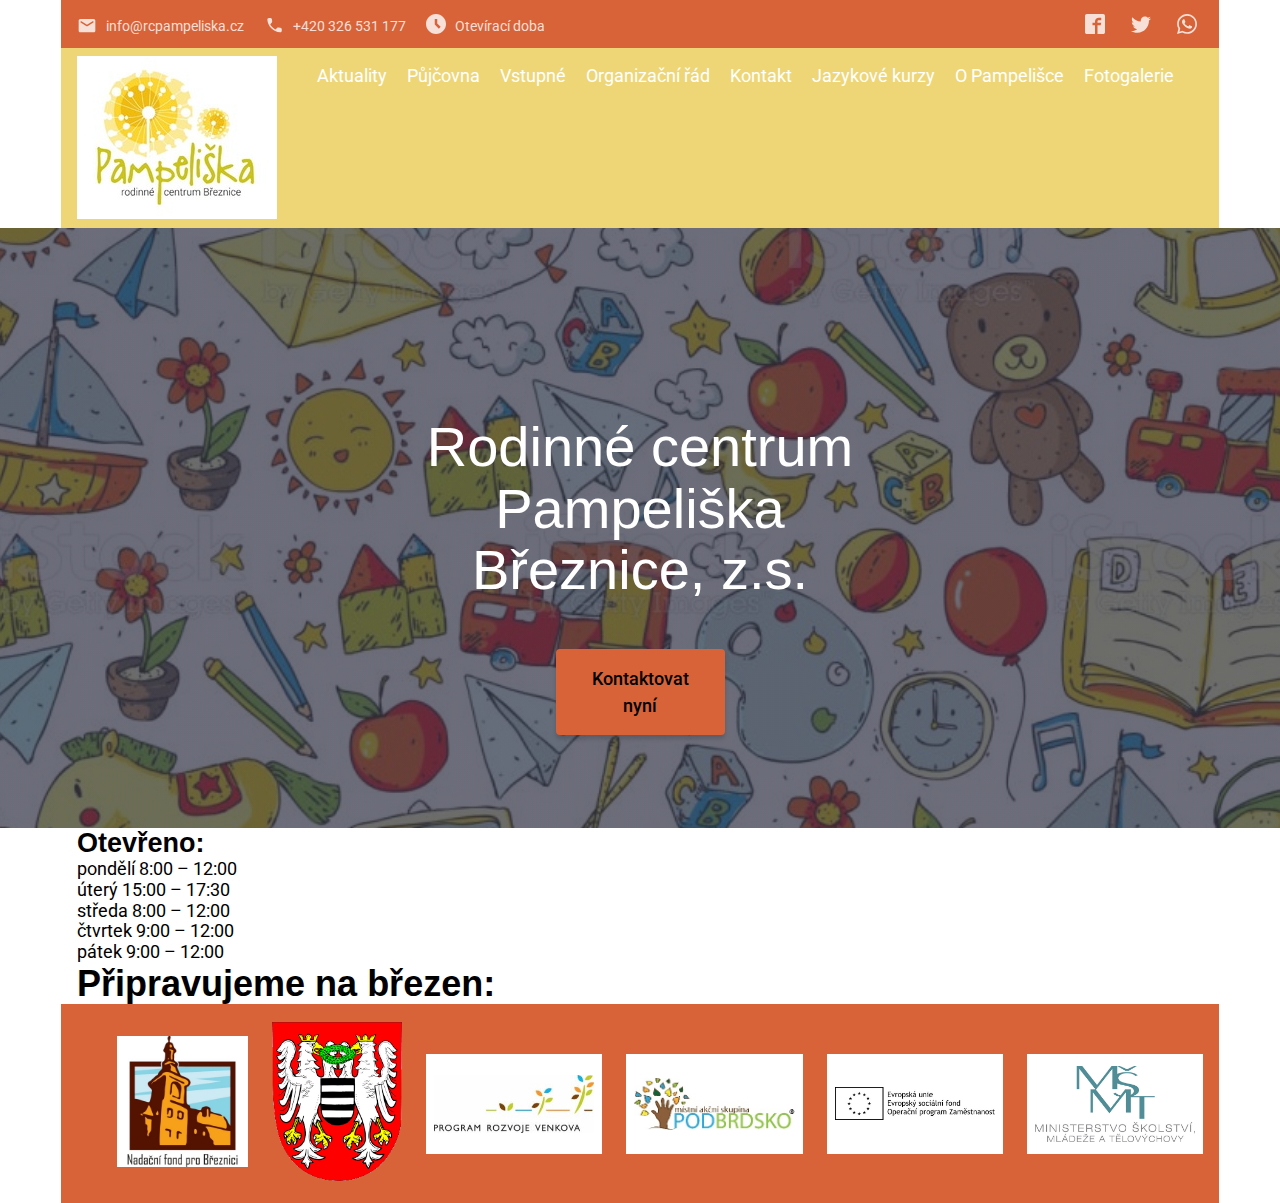
<file: index.html>
<!DOCTYPE html>
<html lang="cz">
    <head>
        <meta charset="UTF-8" />
        <meta http-equiv="X-UA-Compatible" content="IE=edge" />
        <meta name="viewport" content="width=device-width, initial-scale=1.0" />
        <meta name="Materska skola Pampeliska" content="Materska skola" />
        <title>Pampelishka</title>
        <link rel="preconnect" href="https://fonts.googleapis.com" />
        <link rel="preconnect" href="https://fonts.gstatic.com" crossorigin />
        <link
            rel="stylesheet"
            href="https://cdnjs.cloudflare.com/ajax/libs/modern-normalize/1.0.0/modern-normalize.min.css"
        />
        <link
            rel="stylesheet"
            href="https://fonts.googleapis.com/css2?family=Fuzzy+Bubbles:wght@400;700&family=Raleway:wght@800&family=Roboto:wght@400;500;700&display=swap"
        />
        <link rel="stylesheet" href="./css/styles.css" />
        <script src="//cdnjs.cloudflare.com/ajax/libs/jquery/2.1.3/jquery.min.js"></script>
    </head>

    <body>
        <header class="header">
            <div class="container header-container">
                <address class="address">
                    <ul class="list address-list">
                        <li>
                            <a
                                class="address-list-contact"
                                href="mailto:info@rcpampeliska.cz"
                            >
                                <svg class="social-icon">
                                    <use
                                        href="./images/icons.svg#icon-email"
                                    ></use>
                                </svg>
                                info@rcpampeliska.cz
                            </a>
                        </li>
                        <li>
                            <a
                                class="address-list-contact"
                                href="tel:+420326531177"
                            >
                                <svg class="social-icon">
                                    <use
                                        href="./images/icons.svg#icon-phone"
                                    ></use>
                                </svg>
                                +420 326 531 177
                            </a>
                        </li>
                        <li>
                            <a class="address-list-contact" href="./index.html">
                                <svg class="social-icon">
                                    <use
                                        href="./images/icons.svg#icon-clock"
                                    ></use>
                                </svg>
                                Otevírací doba
                            </a>
                        </li>
                    </ul>
                    <ul class="list">
                        <li>
                            <a href="#">
                                <svg class="social-icon">
                                    <use
                                        href="../images/icons.svg#icon-facebook"
                                    ></use>
                                </svg>
                            </a>
                        </li>
                        <li>
                            <a href="#">
                                <svg class="social-icon">
                                    <use
                                        href="../images/icons.svg#icon-twitter"
                                    ></use>
                                </svg>
                            </a>
                        </li>
                        <li>
                            <a href="#">
                                <svg class="social-icon">
                                    <use
                                        href="../images/icons.svg#icon-whatsapp"
                                    ></use>
                                </svg>
                            </a>
                        </li>
                    </ul>
                </address>
            </div>

            <div class="container navigation-container">
                <nav>
                    <div class="navigation-wrapper">
                        <a class="logo-link" href="./index.html" class="link">
                            <img
                                src="./images/logo1.jpg"
                                alt="Logo Pampelišce"
                                width="200"
                            />
                        </a>
                        <ul class="list navigation-list">
                            <li>
                                <a class="navigation-link" href="./index.html"
                                    >Aktuality</a
                                >
                            </li>
                            <li>
                                <a
                                    class="navigation-link"
                                    href="./pujcovna.html"
                                    >Půjčovna</a
                                >
                            </li>
                            <li>
                                <a class="navigation-link" href="./index.html"
                                    >Vstupné</a
                                >
                            </li>
                            <li>
                                <a class="navigation-link" href="./index.html"
                                    >Organizační řád</a
                                >
                            </li>
                            <li>
                                <a class="navigation-link" href="./index.html"
                                    >Kontakt</a
                                >
                            </li>
                            <li>
                                <a class="navigation-link" href="./index.html"
                                    >Jazykové kurzy</a
                                >
                            </li>
                            <li>
                                <a class="navigation-link" href="./index.html"
                                    >O Pampelišce</a
                                >
                            </li>
                            <li>
                                <a class="navigation-link" href="./index.html"
                                    >Fotogalerie</a
                                >
                            </li>
                            <!-- <li>
                            <a class="navigation-link" href="./index.html"
                                >Příměstské tábory – dotované</a
                            >
                        </li>
                        <li>
                            <a class="navigation-link" href="./index.html"
                                >Projekt „Nové vybavení pro RC Pampeliška“</a
                            >
                        </li>
                        <li>
                            <a class="navigation-link" href="./index.html"
                                >Jarní burzování – 18.3.2023</a
                            >
                        </li>
                        <li>
                            <a class="navigation-link" href="./index.html"
                                >Nové vybavení RC Pampeliška</a
                            >
                        </li> -->
                        </ul>
                    </div>
                </nav>
            </div>
        </header>

        <main>
            <section class="hero">
                <div class="container hero-container">
                    <h1 class="hero-title">
                        Rodinné centrum Pampeliška Březnice, z.s.
                    </h1>
                    <button class="button" type="button" data-modal-open>
                        Kontaktovat nyní
                    </button>
                </div>
            </section>
            <section class="shedule">
                <div class="container">
                    <h2>Otevřeno:</h2>
                    <p>pondělí 8:00 – 12:00</p>
                    <p>úterý 15:00 – 17:30</p>
                    <p>středa 8:00 – 12:00</p>
                    <p>čtvrtek 9:00 – 12:00</p>
                    <p>pátek 9:00 – 12:00</p>
                </div>
            </section>
            <section class="event">
                <div class="container">
                    <h1>Připravujeme na březen:</h1>
                </div>
            </section>
        </main>

        <footer>
            <div class="container footer-container">
                <ul class="list footer-list">
                    <li>
                        <a href="https://nfpb.cz/" class="link">
                            <img
                                class="footer-image"
                                src="./images/footer-logo-1.jpg"
                                alt="Fund Breznice"
                                width="150"
                            />
                        </a>
                    </li>
                    <li>
                        <a href="https://www.breznice.cz/" class="link">
                            <img
                                class="footer-image"
                                src="./images/footer-logo-2.png"
                                alt="Mesto Breznice"
                                width="150"
                        /></a>
                    </li>
                    <li class="footer-bordered-item">
                        <img
                            class="footer-image"
                            src="./images/footer-logo-3.jpg"
                            alt="......"
                            width="300"
                        />
                    </li>
                    <li class="footer-bordered-item">
                        <img
                            class="footer-image"
                            src="./images/footer-logo-4.jpg"
                            alt="......"
                            width="300"
                        />
                    </li>
                    <li class="footer-bordered-item">
                        <img
                            class="footer-image"
                            src="./images/footer-logo-5.jpg"
                            alt="..."
                            width="300"
                        />
                    </li>
                    <li class="footer-bordered-item">
                        <img
                            class="footer-image"
                            src="./images/footer-logo-6.jpg"
                            alt="..."
                            width="300"
                        />
                    </li>
                </ul>
            </div>
        </footer>
        <script src="./js/scrolltop.js"></script>
    </body>
</html>
</file>
<file: css/styles.css>
:root {
    --color-text: #000;
    --color-peach: #d86338;
    --color-buckthorn: #f0a400;
    --color-sand: #eed676;
    --color-salad: #a1bb5a;
    --color-grass: #638b19;
    --color-inactive-link: rgba(255, 255, 255, 0.8);
}

* *::before *::after {
    margin: 0;
    padding: 0;
    box-sizing: border-box;
}

p {
    margin-top: 0;
    margin-bottom: 0;
}

h1,
h2,
h3,
h4 {
    font-family: 'Fuzzy+Bubbles', sans-serif;
    margin-top: 0;
    margin-bottom: 0;
}

body {
    font-family: 'Roboto', sans-serif;
    font-size: 18px;
    color: var(--color-text);
    background-color: white;
}

.container {
    max-width: 428px;
    padding: 0 16px;
    margin: 0 auto;
}

@media screen and (min-width: 768px) {
    .container {
        max-width: 768px;
    }
}

@media screen and (min-width: 1200px) {
    .container {
        max-width: 1158px;
    }
}

.list {
    display: flex;
    list-style-type: none;
    font-style: normal;
    gap: 20px;
}

.img {
    display: block;
    max-width: 100%;
}

/* ===================================== FIXED HEADER ===================================== */

.fixed-header {
    position: fixed;
    top: 0;
    /*left: 0;
    width: 100%;*/
}

.visible-title {
    visibility: visible;
    position: fixed;
    background-color: var(--color-peach);
}

nav {
    /*position: fixed;
    z-index: 10;*/
}

/* ===================================== HEADER ===================================== */

.header{
    /* */
    /*height: 231px;
    z-index: 10;*/
    /* */
}

.header-container {
    font-size: 14px;
    background-color: var(--color-peach);
    color: var(--color-inactive-link);
    fill: var(--color-inactive-link);
    /* */
    /*height: 48px;*/
    /* */
}

.address {
    display: flex;
    justify-content: space-between;
}

.social-icon {
    width: 20px;
    height: 20px;
    vertical-align: text-bottom;
    fill: inherit;
    margin-right: 6px;
}

.address-list-contact:hover,
.social-icon:hover {
    color: white;
    fill: white;
}

.address-list {
    padding-left: 0;
}

.address-list-contact {
    text-decoration: none;
    color: inherit;
}

/* ===================================== NAVIGATION */

.navigation-container {
    display: flex;
    background-color: var(--color-sand);
    /* */
    height: 180px;
    /*postion: fixed;
    z-index: 10;*/
    /* */
}

.navigation-wrapper {
    display: flex;
    /*height: 183px;*/
    justify-content: space-between;
    color: white;
}

.navigation-list {
    flex-wrap: wrap;
}

.navigation-link {
    color: inherit;
    text-decoration: none;
}

.logo-link {
    padding: 8px 0;
}

/* ===================================== HERO ===================================== */

.hero {
    text-align: center;
    padding: 112px 0px;

    background-image: linear-gradient(rgb(46, 47, 66, 0.7), rgb(46, 47, 66, 0.7)), url("../images/bckg1.jpg");
    background-size: 1440px auto;
    background-position: center;
    background-repeat: no-repeat;
    max-height: 600px;
}

@media screen and (min-width: 1200px) {
    .hero {
        padding: 188px 0px;
    }
}

.hero-title {
    font-size: 36px;
    font-weight: 500;
    line-height: 1.1;
    color: white;
    max-width: 320px;
    margin: auto;
    margin-bottom: 72px;
    text-align: center;
}

@media screen and (min-width: 768px) {
    .hero-title {
        font-size: 56px;
        max-width: 496px;
        margin-bottom: 36px;
    }
}

@media screen and (min-width: 1200px) {
    .hero-title {
        font-size: 56px;
        max-width: 496px;
        margin-bottom: 48px;
    }
}

.button {
    width: 169px;
    padding: 16px 32px;
    margin: auto;
    font-family: inherit;
    font-weight: 500;
    line-height: 1.5;
    /*color: var(--color-inverted);*/
    background: var(--color-peach);
    border: var(--color-peach);
    border-radius: 4px;
    cursor: pointer;
    box-shadow: 0px 4px 4px rgba(0, 0, 0, 0.15);

    /*transition-property: background;
    transition-duration: var(--time-duration);
    transition-timing-function: var(--time-function);*/
}

.button:hover,
.button:focus {
    /*background: var(--pressed-state)*/
}
/* ===================================== FOOTER ===================================== */

.footer-container {
    display: flex;
    flex-wrap: wrap;
    background-color: var(--color-peach);
}

.footer-list {
    align-items: center;
    gap: 24px;
}

.footer-bordered-item{
    display: flex;
    align-items: center;
    width: 200px;
    height: 100px;
    padding: 8px;
    background-color: white;
}
.footer-image {
    max-width: 100%;
}
</file>
